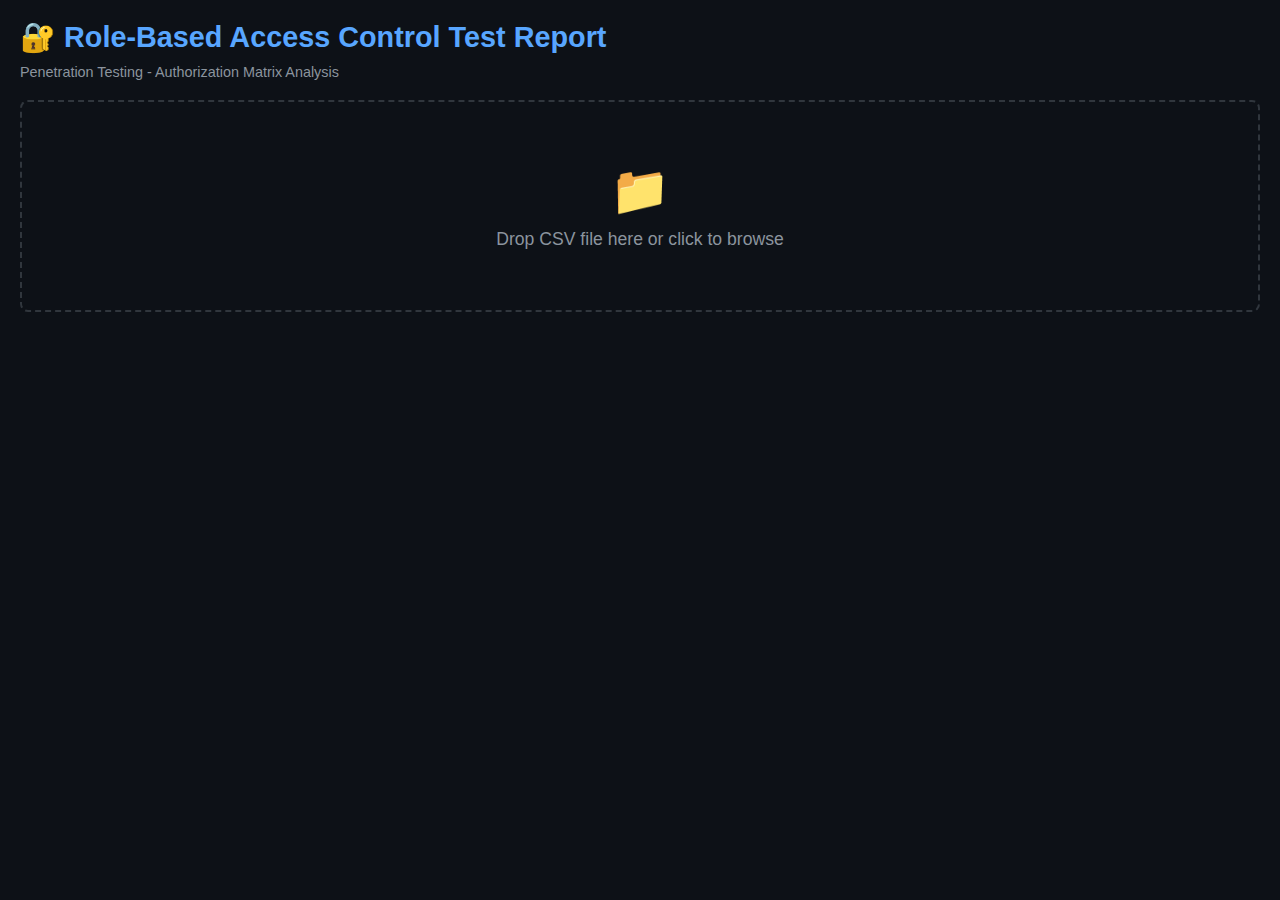
<file: index.html>
<!DOCTYPE html>
<html lang="en">
<head>
    <meta charset="UTF-8">
    <meta name="viewport" content="width=device-width, initial-scale=1.0">
    <title>Role Test Report Viewer</title>
    <link rel="stylesheet" href="css/styles.css">
</head>
<body>
    <div class="container">
        <h1>🔐 Role-Based Access Control Test Report</h1>
        <p class="subtitle">Penetration Testing - Authorization Matrix Analysis</p>
        
        <div id="dropZone" class="drop-zone">
            <div class="icon">📁</div>
            <p>Drop CSV file here or click to browse</p>
            <input type="file" id="fileInput" accept=".csv">
        </div>

        <div id="reportContent" class="hidden">
            <div class="legend">
                <div class="legend-item"><div class="legend-color" style="background:#f85149;"></div> ACCESSIBLE (Potential Issue)</div>
                <div class="legend-item"><div class="legend-color" style="background:#3fb950;"></div> REDIRECT (Protected)</div>
                <div class="legend-item"><div class="legend-color" style="background:#d29922;"></div> DENIED (Forbidden)</div>
                <div class="legend-item"><div class="legend-color" style="background:#8b949e;"></div> ERROR</div>
                <div class="legend-item"><div class="legend-color" style="background:#6e7681;"></div> UNKNOWN</div>
            </div>

            <div class="stats-container" id="statsContainer"></div>

            <div class="filters">
                <h3>🔍 Filters</h3>
                <div class="filter-row">
                    <div class="filter-group">
                        <label>Search URL</label>
                        <input type="text" id="searchUrl" placeholder="Filter by URL...">
                    </div>
                    <div class="filter-group">
                        <label>Method</label>
                        <select id="filterMethod"></select>
                    </div>
                    <div id="roleFiltersContainer"></div>
                </div>
                <div class="filter-row" style="margin-top: 15px;">
                    <div class="filter-group">
                        <label>Quick Filters</label>
                        <div class="checkbox-group">
                            <label><input type="checkbox" id="showInteresting"> Interesting Only (Unauth ACCESSIBLE)</label>
                            <label><input type="checkbox" id="hideOptions"> Hide OPTIONS</label>
                        </div>
                    </div>
                    <button class="btn" id="resetBtn">Reset Filters</button>
                    <button class="btn btn-primary" id="exportBtn">Export Filtered CSV</button>
                    <button class="btn" id="loadNewBtn">Load New File</button>
                </div>
            </div>

            <div class="table-container">
                <div class="results-info" id="resultsInfo">Loading...</div>
                <div class="table-scroll">
                    <table>
                        <thead id="tableHead"></thead>
                        <tbody id="tableBody"></tbody>
                    </table>
                </div>
            </div>
        </div>
    </div>

    <script src="js/main.js"></script>
</body>
</html>
</file>
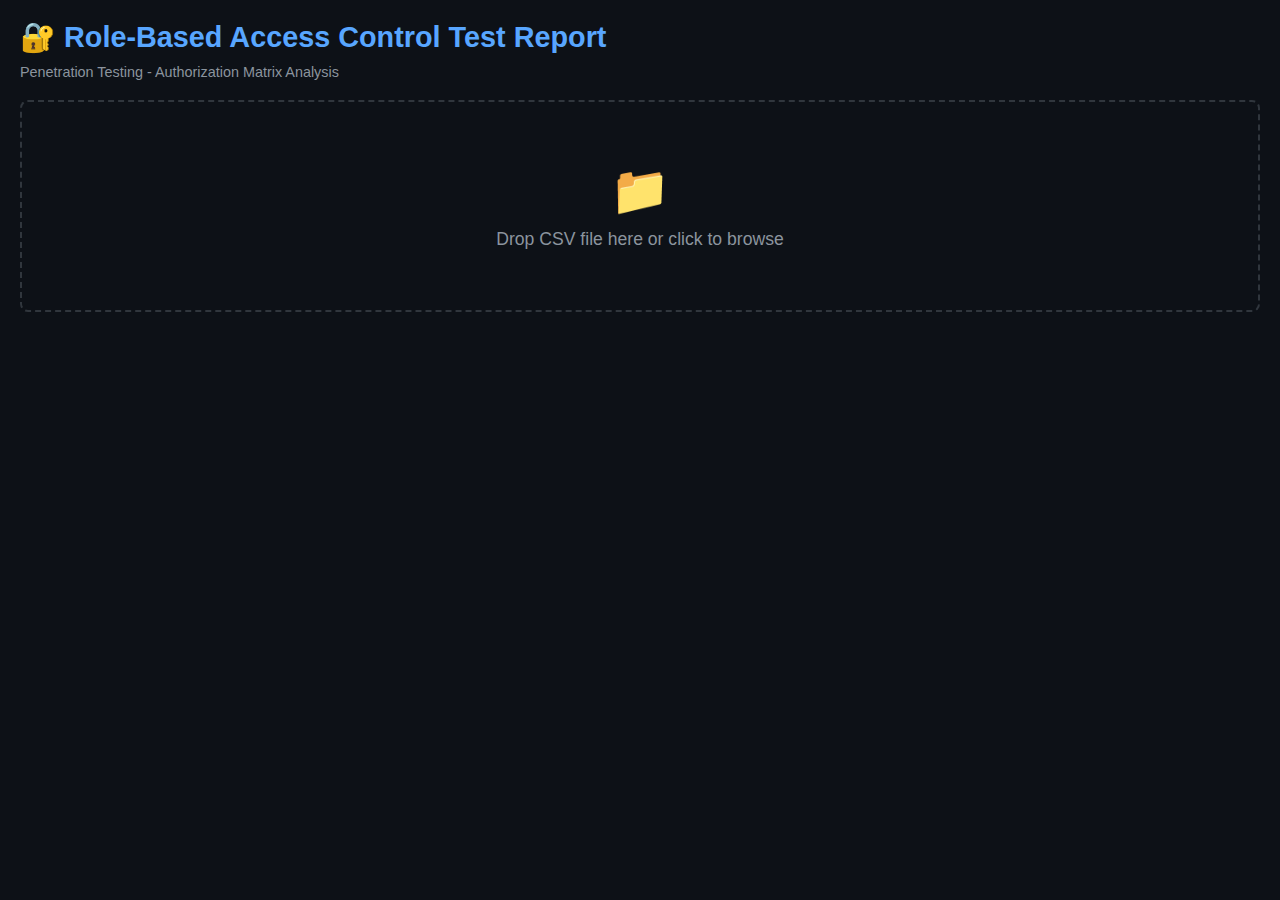
<file: role_test_report.html>
<!DOCTYPE html>
<html lang="en">
<head>
    <meta charset="UTF-8">
    <meta name="viewport" content="width=device-width, initial-scale=1.0">
    <title>Role Test Report Viewer</title>
    <style>
        * { margin: 0; padding: 0; box-sizing: border-box; }
        body {
            font-family: 'Segoe UI', Tahoma, Geneva, Verdana, sans-serif;
            background: #0d1117;
            color: #c9d1d9;
            padding: 20px;
            min-height: 100vh;
        }
        h1 { color: #58a6ff; margin-bottom: 10px; font-size: 1.8em; }
        .subtitle { color: #8b949e; margin-bottom: 20px; font-size: 0.9em; }
        .stats-container { display: flex; gap: 15px; margin-bottom: 20px; flex-wrap: wrap; }
        .stat-card {
            background: #161b22;
            border: 1px solid #30363d;
            border-radius: 8px;
            padding: 15px 20px;
            min-width: 120px;
        }
        .stat-card h3 { font-size: 0.75em; color: #8b949e; text-transform: uppercase; margin-bottom: 5px; }
        .stat-card .value { font-size: 1.5em; font-weight: bold; }
        .stat-card.accessible .value { color: #f85149; }
        .stat-card.redirect .value { color: #3fb950; }
        .stat-card.denied .value { color: #d29922; }
        .stat-card.error .value { color: #8b949e; }
        .stat-card.total .value { color: #58a6ff; }
        .filters {
            background: #161b22;
            border: 1px solid #30363d;
            border-radius: 8px;
            padding: 20px;
            margin-bottom: 20px;
        }
        .filters h3 { color: #58a6ff; margin-bottom: 15px; font-size: 1em; }
        .filter-row { display: flex; gap: 15px; flex-wrap: wrap; align-items: flex-end; }
        .filter-group { display: flex; flex-direction: column; gap: 5px; }
        .filter-group label { font-size: 0.8em; color: #8b949e; }
        .filter-group input, .filter-group select {
            background: #0d1117;
            border: 1px solid #30363d;
            color: #c9d1d9;
            padding: 8px 12px;
            border-radius: 6px;
            font-size: 0.9em;
        }
        .filter-group input:focus, .filter-group select:focus { outline: none; border-color: #58a6ff; }
        .filter-group input[type="text"] { min-width: 300px; }
        .btn {
            background: #21262d;
            border: 1px solid #30363d;
            color: #c9d1d9;
            padding: 8px 16px;
            border-radius: 6px;
            cursor: pointer;
            font-size: 0.9em;
            transition: all 0.2s;
        }
        .btn:hover { background: #30363d; }
        .btn-primary { background: #238636; border-color: #238636; }
        .btn-primary:hover { background: #2ea043; }
        .table-container {
            background: #161b22;
            border: 1px solid #30363d;
            border-radius: 8px;
            overflow: hidden;
        }
        .table-scroll { overflow-x: auto; max-height: 70vh; overflow-y: auto; }
        table { width: 100%; border-collapse: collapse; font-size: 0.85em; }
        th {
            background: #21262d;
            color: #58a6ff;
            padding: 12px 10px;
            text-align: left;
            font-weight: 600;
            position: sticky;
            top: 0;
            z-index: 10;
            border-bottom: 2px solid #30363d;
            cursor: pointer;
        }
        th:hover { background: #30363d; }
        td { padding: 10px; border-bottom: 1px solid #21262d; vertical-align: middle; }
        tr:hover { background: #1c2128; }
        .method {
            font-weight: bold;
            font-family: 'Consolas', monospace;
            padding: 3px 8px;
            border-radius: 4px;
            font-size: 0.85em;
            display: inline-block;
        }
        .method-GET { background: #238636; color: #fff; }
        .method-POST { background: #1f6feb; color: #fff; }
        .method-OPTIONS { background: #6e7681; color: #fff; }
        .method-PATCH { background: #a371f7; color: #fff; }
        .method-PUT { background: #d29922; color: #fff; }
        .method-DELETE { background: #f85149; color: #fff; }
        .url {
            font-family: 'Consolas', monospace;
            font-size: 0.85em;
            color: #8b949e;
            max-width: 500px;
            word-break: break-all;
        }
        .status {
            padding: 4px 10px;
            border-radius: 4px;
            font-weight: 600;
            font-size: 0.8em;
            text-align: center;
            display: inline-block;
            min-width: 90px;
        }
        .status-ACCESSIBLE { background: #f8514933; color: #f85149; border: 1px solid #f85149; }
        .status-REDIRECT { background: #3fb95033; color: #3fb950; border: 1px solid #3fb950; }
        .status-DENIED { background: #d2992233; color: #d29922; border: 1px solid #d29922; }
        .status-ERROR { background: #8b949e33; color: #8b949e; border: 1px solid #8b949e; }
        .status-UNKNOWN { background: #6e768133; color: #6e7681; border: 1px solid #6e7681; }
        .results-info {
            padding: 10px 15px;
            background: #21262d;
            color: #8b949e;
            font-size: 0.85em;
            border-bottom: 1px solid #30363d;
        }
        .legend { display: flex; gap: 20px; margin-bottom: 20px; flex-wrap: wrap; }
        .legend-item { display: flex; align-items: center; gap: 8px; font-size: 0.85em; }
        .legend-color { width: 12px; height: 12px; border-radius: 3px; }
        .interesting-row { background: #2d1f1f !important; }
        .checkbox-group { display: flex; gap: 15px; flex-wrap: wrap; }
        .checkbox-group label {
            display: flex;
            align-items: center;
            gap: 5px;
            cursor: pointer;
            font-size: 0.85em;
        }
        .checkbox-group input[type="checkbox"] { width: 16px; height: 16px; cursor: pointer; }
        #fileInput { display: none; }
        .drop-zone {
            border: 2px dashed #30363d;
            border-radius: 8px;
            padding: 60px;
            text-align: center;
            cursor: pointer;
            transition: all 0.3s;
            margin-bottom: 20px;
        }
        .drop-zone:hover, .drop-zone.dragover { border-color: #58a6ff; background: #161b22; }
        .drop-zone p { color: #8b949e; font-size: 1.1em; }
        .drop-zone .icon { font-size: 3em; margin-bottom: 10px; }
        .hidden { display: none !important; }
    </style>
</head>
<body>
    <div class="container">
        <h1>🔐 Role-Based Access Control Test Report</h1>
        <p class="subtitle">Penetration Testing - Authorization Matrix Analysis</p>
        
        <div id="dropZone" class="drop-zone">
            <div class="icon">📁</div>
            <p>Drop CSV file here or click to browse</p>
            <input type="file" id="fileInput" accept=".csv">
        </div>

        <div id="reportContent" class="hidden">
            <div class="legend">
                <div class="legend-item"><div class="legend-color" style="background:#f85149;"></div> ACCESSIBLE (Potential Issue)</div>
                <div class="legend-item"><div class="legend-color" style="background:#3fb950;"></div> REDIRECT (Protected)</div>
                <div class="legend-item"><div class="legend-color" style="background:#d29922;"></div> DENIED (Forbidden)</div>
                <div class="legend-item"><div class="legend-color" style="background:#8b949e;"></div> ERROR</div>
                <div class="legend-item"><div class="legend-color" style="background:#6e7681;"></div> UNKNOWN</div>
            </div>

            <div class="stats-container" id="statsContainer"></div>

            <div class="filters">
                <h3>🔍 Filters</h3>
                <div class="filter-row">
                    <div class="filter-group">
                        <label>Search URL</label>
                        <input type="text" id="searchUrl" placeholder="Filter by URL...">
                    </div>
                    <div class="filter-group">
                        <label>Method</label>
                        <select id="filterMethod"></select>
                    </div>
                    <div id="roleFiltersContainer"></div>
                </div>
                <div class="filter-row" style="margin-top: 15px;">
                    <div class="filter-group">
                        <label>Quick Filters</label>
                        <div class="checkbox-group">
                            <label><input type="checkbox" id="showInteresting"> Interesting Only (Unauth ACCESSIBLE)</label>
                            <label><input type="checkbox" id="hideOptions"> Hide OPTIONS</label>
                        </div>
                    </div>
                    <button class="btn" id="resetBtn">Reset Filters</button>
                    <button class="btn btn-primary" id="exportBtn">Export Filtered CSV</button>
                    <button class="btn" id="loadNewBtn">Load New File</button>
                </div>
            </div>

            <div class="table-container">
                <div class="results-info" id="resultsInfo">Loading...</div>
                <div class="table-scroll">
                    <table>
                        <thead id="tableHead"></thead>
                        <tbody id="tableBody"></tbody>
                    </table>
                </div>
            </div>
        </div>
    </div>

    <script>
        let data = [];
        let headers = [];
        let filteredData = [];
        let sortColumn = null;
        let sortDirection = 'asc';

        const dropZone = document.getElementById('dropZone');
        const fileInput = document.getElementById('fileInput');
        const reportContent = document.getElementById('reportContent');

        // File handling
        dropZone.addEventListener('click', () => fileInput.click());
        dropZone.addEventListener('dragover', (e) => {
            e.preventDefault();
            dropZone.classList.add('dragover');
        });
        dropZone.addEventListener('dragleave', () => dropZone.classList.remove('dragover'));
        dropZone.addEventListener('drop', (e) => {
            e.preventDefault();
            dropZone.classList.remove('dragover');
            const file = e.dataTransfer.files[0];
            if (file && file.name.endsWith('.csv')) loadFile(file);
        });
        fileInput.addEventListener('change', (e) => {
            if (e.target.files[0]) loadFile(e.target.files[0]);
        });

        document.getElementById('resetBtn').addEventListener('click', resetFilters);
        document.getElementById('exportBtn').addEventListener('click', exportFiltered);
        document.getElementById('loadNewBtn').addEventListener('click', () => {
            dropZone.classList.remove('hidden');
            reportContent.classList.add('hidden');
            fileInput.value = '';
        });

        function loadFile(file) {
            const reader = new FileReader();
            reader.onload = (e) => {
                parseCSV(e.target.result);
                dropZone.classList.add('hidden');
                reportContent.classList.remove('hidden');
            };
            reader.readAsText(file);
        }

        function parseCSV(csv) {
            const lines = csv.trim().split('\n');
            headers = parseCSVLine(lines[0]);
            data = [];
            
            for (let i = 1; i < lines.length; i++) {
                const values = parseCSVLine(lines[i]);
                if (values.length === headers.length) {
                    const row = {};
                    headers.forEach((h, idx) => row[h] = values[idx]);
                    data.push(row);
                }
            }
            
            initializeUI();
            applyFilters();
        }

        function parseCSVLine(line) {
            const result = [];
            let current = '';
            let inQuotes = false;
            
            for (let i = 0; i < line.length; i++) {
                const char = line[i];
                if (char === '"') {
                    inQuotes = !inQuotes;
                } else if (char === ',' && !inQuotes) {
                    result.push(current.trim());
                    current = '';
                } else {
                    current += char;
                }
            }
            result.push(current.trim());
            return result;
        }

        function initializeUI() {
            // Method filter
            const methods = [...new Set(data.map(r => r.Method))].sort();
            const methodSelect = document.getElementById('filterMethod');
            methodSelect.innerHTML = '<option value="">All Methods</option>' + 
                methods.map(m => `<option value="${m}">${m}</option>`).join('');
            methodSelect.addEventListener('change', applyFilters);

            // Role filters
            const roleContainer = document.getElementById('roleFiltersContainer');
            roleContainer.innerHTML = '';
            const roleColumns = headers.filter(h => h !== 'Method' && h !== 'URL');
            
            roleColumns.forEach(role => {
                const statuses = [...new Set(data.map(r => r[role]))].sort();
                const div = document.createElement('div');
                div.className = 'filter-group';
                div.innerHTML = `
                    <label>${role}</label>
                    <select id="filter_${role.replace(/\s/g, '_')}">
                        <option value="">All</option>
                        ${statuses.map(s => `<option value="${s}">${s}</option>`).join('')}
                    </select>
                `;
                roleContainer.appendChild(div);
                div.querySelector('select').addEventListener('change', applyFilters);
            });

            // Table header
            document.getElementById('tableHead').innerHTML = `<tr>
                <th>#</th>
                ${headers.map(h => `<th data-col="${h}">${h} ⇅</th>`).join('')}
            </tr>`;
            
            document.querySelectorAll('#tableHead th[data-col]').forEach(th => {
                th.addEventListener('click', () => sortBy(th.dataset.col));
            });

            // Other listeners
            document.getElementById('searchUrl').addEventListener('input', applyFilters);
            document.getElementById('showInteresting').addEventListener('change', applyFilters);
            document.getElementById('hideOptions').addEventListener('change', applyFilters);
        }

        function applyFilters() {
            const searchUrl = document.getElementById('searchUrl').value.toLowerCase();
            const filterMethod = document.getElementById('filterMethod').value;
            const showInteresting = document.getElementById('showInteresting').checked;
            const hideOptions = document.getElementById('hideOptions').checked;
            
            const roleColumns = headers.filter(h => h !== 'Method' && h !== 'URL');
            const roleFilters = {};
            roleColumns.forEach(role => {
                const el = document.getElementById(`filter_${role.replace(/\s/g, '_')}`);
                if (el) roleFilters[role] = el.value;
            });

            filteredData = data.filter(row => {
                if (searchUrl && !row.URL.toLowerCase().includes(searchUrl)) return false;
                if (filterMethod && row.Method !== filterMethod) return false;
                if (hideOptions && row.Method === 'OPTIONS') return false;
                
                for (const [role, value] of Object.entries(roleFilters)) {
                    if (value && row[role] !== value) return false;
                }
                
                if (showInteresting) {
                    const unauthCol = headers.find(h => h.toLowerCase().includes('unauth'));
                    if (unauthCol && row[unauthCol] !== 'ACCESSIBLE') return false;
                    if (row.Method === 'OPTIONS') return false;
                }
                
                return true;
            });

            if (sortColumn) {
                filteredData.sort((a, b) => {
                    const cmp = (a[sortColumn] || '').localeCompare(b[sortColumn] || '');
                    return sortDirection === 'asc' ? cmp : -cmp;
                });
            }

            renderTable();
            updateStats();
        }

        function sortBy(column) {
            if (sortColumn === column) {
                sortDirection = sortDirection === 'asc' ? 'desc' : 'asc';
            } else {
                sortColumn = column;
                sortDirection = 'asc';
            }
            applyFilters();
        }

        function renderTable() {
            const tbody = document.getElementById('tableBody');
            const roleColumns = headers.filter(h => h !== 'Method' && h !== 'URL');
            const unauthCol = headers.find(h => h.toLowerCase().includes('unauth'));
            
            tbody.innerHTML = filteredData.map((row, idx) => {
                const isInteresting = unauthCol && row[unauthCol] === 'ACCESSIBLE' && row.Method !== 'OPTIONS';
                
                return `<tr class="${isInteresting ? 'interesting-row' : ''}">
                    <td>${idx + 1}</td>
                    <td><span class="method method-${row.Method}">${row.Method}</span></td>
                    <td class="url">${escapeHtml(row.URL)}</td>
                    ${roleColumns.map(role => `<td><span class="status status-${row[role]}">${row[role]}</span></td>`).join('')}
                </tr>`;
            }).join('');

            document.getElementById('resultsInfo').textContent = 
                `Showing ${filteredData.length} of ${data.length} endpoints`;
        }

        function escapeHtml(text) {
            const div = document.createElement('div');
            div.textContent = text;
            return div.innerHTML;
        }

        function updateStats() {
            const stats = document.getElementById('statsContainer');
            const unauthCol = headers.find(h => h.toLowerCase().includes('unauth'));
            
            let html = `<div class="stat-card total"><h3>Total</h3><div class="value">${filteredData.length}</div></div>`;
            
            if (unauthCol) {
                const counts = {};
                filteredData.forEach(row => {
                    counts[row[unauthCol]] = (counts[row[unauthCol]] || 0) + 1;
                });
                
                ['ACCESSIBLE', 'REDIRECT', 'DENIED', 'ERROR', 'UNKNOWN'].forEach(status => {
                    if (counts[status]) {
                        html += `<div class="stat-card ${status.toLowerCase()}">
                            <h3>${status}</h3>
                            <div class="value">${counts[status]}</div>
                        </div>`;
                    }
                });
            }
            
            stats.innerHTML = html;
        }

        function resetFilters() {
            document.getElementById('searchUrl').value = '';
            document.getElementById('filterMethod').value = '';
            document.getElementById('showInteresting').checked = false;
            document.getElementById('hideOptions').checked = false;
            
            headers.filter(h => h !== 'Method' && h !== 'URL').forEach(role => {
                const el = document.getElementById(`filter_${role.replace(/\s/g, '_')}`);
                if (el) el.value = '';
            });
            
            sortColumn = null;
            sortDirection = 'asc';
            applyFilters();
        }

        function exportFiltered() {
            let csv = headers.join(',') + '\n';
            filteredData.forEach(row => {
                csv += headers.map(h => {
                    const val = row[h] || '';
                    return val.includes(',') || val.includes('"') ? `"${val.replace(/"/g, '""')}"` : val;
                }).join(',') + '\n';
            });
            
            const blob = new Blob([csv], { type: 'text/csv' });
            const url = URL.createObjectURL(blob);
            const a = document.createElement('a');
            a.href = url;
            a.download = 'filtered_role_test_report.csv';
            a.click();
            URL.revokeObjectURL(url);
        }
    </script>
</body>
</html>
</file>
<file: css/styles.css>
* { margin: 0; padding: 0; box-sizing: border-box; }
body {
    font-family: 'Segoe UI', Tahoma, Geneva, Verdana, sans-serif;
    background: #0d1117;
    color: #c9d1d9;
    padding: 20px;
    min-height: 100vh;
}
h1 { color: #58a6ff; margin-bottom: 10px; font-size: 1.8em; }
.subtitle { color: #8b949e; margin-bottom: 20px; font-size: 0.9em; }
.stats-container { display: flex; gap: 15px; margin-bottom: 20px; flex-wrap: wrap; }
.stat-card {
    background: #161b22;
    border: 1px solid #30363d;
    border-radius: 8px;
    padding: 15px 20px;
    min-width: 120px;
}
.stat-card h3 { font-size: 0.75em; color: #8b949e; text-transform: uppercase; margin-bottom: 5px; }
.stat-card .value { font-size: 1.5em; font-weight: bold; }
.stat-card.accessible .value { color: #f85149; }
.stat-card.redirect .value { color: #3fb950; }
.stat-card.denied .value { color: #d29922; }
.stat-card.error .value { color: #8b949e; }
.stat-card.total .value { color: #58a6ff; }
.filters {
    background: #161b22;
    border: 1px solid #30363d;
    border-radius: 8px;
    padding: 20px;
    margin-bottom: 20px;
}
.filters h3 { color: #58a6ff; margin-bottom: 15px; font-size: 1em; }
.filter-row { display: flex; gap: 15px; flex-wrap: wrap; align-items: flex-end; }
.filter-group { display: flex; flex-direction: column; gap: 5px; }
.filter-group label { font-size: 0.8em; color: #8b949e; }
.filter-group input, .filter-group select {
    background: #0d1117;
    border: 1px solid #30363d;
    color: #c9d1d9;
    padding: 8px 12px;
    border-radius: 6px;
    font-size: 0.9em;
}
.filter-group input:focus, .filter-group select:focus { outline: none; border-color: #58a6ff; }
.filter-group input[type="text"] { min-width: 300px; }
.btn {
    background: #21262d;
    border: 1px solid #30363d;
    color: #c9d1d9;
    padding: 8px 16px;
    border-radius: 6px;
    cursor: pointer;
    font-size: 0.9em;
    transition: all 0.2s;
}
.btn:hover { background: #30363d; }
.btn-primary { background: #238636; border-color: #238636; }
.btn-primary:hover { background: #2ea043; }
.table-container {
    background: #161b22;
    border: 1px solid #30363d;
    border-radius: 8px;
    overflow: hidden;
}
.table-scroll { overflow-x: auto; max-height: 70vh; overflow-y: auto; }
table { width: 100%; border-collapse: collapse; font-size: 0.85em; }
th {
    background: #21262d;
    color: #58a6ff;
    padding: 12px 10px;
    text-align: left;
    font-weight: 600;
    position: sticky;
    top: 0;
    z-index: 10;
    border-bottom: 2px solid #30363d;
    cursor: pointer;
}
th:hover { background: #30363d; }
td { padding: 10px; border-bottom: 1px solid #21262d; vertical-align: middle; }
tr:hover { background: #1c2128; }
.method {
    font-weight: bold;
    font-family: 'Consolas', monospace;
    padding: 3px 8px;
    border-radius: 4px;
    font-size: 0.85em;
    display: inline-block;
}
.method-GET { background: #238636; color: #fff; }
.method-POST { background: #1f6feb; color: #fff; }
.method-OPTIONS { background: #6e7681; color: #fff; }
.method-PATCH { background: #a371f7; color: #fff; }
.method-PUT { background: #d29922; color: #fff; }
.method-DELETE { background: #f85149; color: #fff; }
.url {
    font-family: 'Consolas', monospace;
    font-size: 0.85em;
    color: #8b949e;
    max-width: 500px;
    word-break: break-all;
}
.status {
    padding: 4px 10px;
    border-radius: 4px;
    font-weight: 600;
    font-size: 0.8em;
    text-align: center;
    display: inline-block;
    min-width: 90px;
}
.status-ACCESSIBLE { background: #f8514933; color: #f85149; border: 1px solid #f85149; }
.status-REDIRECT { background: #3fb95033; color: #3fb950; border: 1px solid #3fb950; }
.status-DENIED { background: #d2992233; color: #d29922; border: 1px solid #d29922; }
.status-ERROR { background: #8b949e33; color: #8b949e; border: 1px solid #8b949e; }
.status-UNKNOWN { background: #6e768133; color: #6e7681; border: 1px solid #6e7681; }
.results-info {
    padding: 10px 15px;
    background: #21262d;
    color: #8b949e;
    font-size: 0.85em;
    border-bottom: 1px solid #30363d;
}
.legend { display: flex; gap: 20px; margin-bottom: 20px; flex-wrap: wrap; }
.legend-item { display: flex; align-items: center; gap: 8px; font-size: 0.85em; }
.legend-color { width: 12px; height: 12px; border-radius: 3px; }
.interesting-row { background: #2d1f1f !important; }
.checkbox-group { display: flex; gap: 15px; flex-wrap: wrap; }
.checkbox-group label {
    display: flex;
    align-items: center;
    gap: 5px;
    cursor: pointer;
    font-size: 0.85em;
}
.checkbox-group input[type="checkbox"] { width: 16px; height: 16px; cursor: pointer; }
#fileInput { display: none; }
.drop-zone {
    border: 2px dashed #30363d;
    border-radius: 8px;
    padding: 60px;
    text-align: center;
    cursor: pointer;
    transition: all 0.3s;
    margin-bottom: 20px;
}
.drop-zone:hover, .drop-zone.dragover { border-color: #58a6ff; background: #161b22; }
.drop-zone p { color: #8b949e; font-size: 1.1em; }
.drop-zone .icon { font-size: 3em; margin-bottom: 10px; }
.hidden { display: none !important; }
</file>
